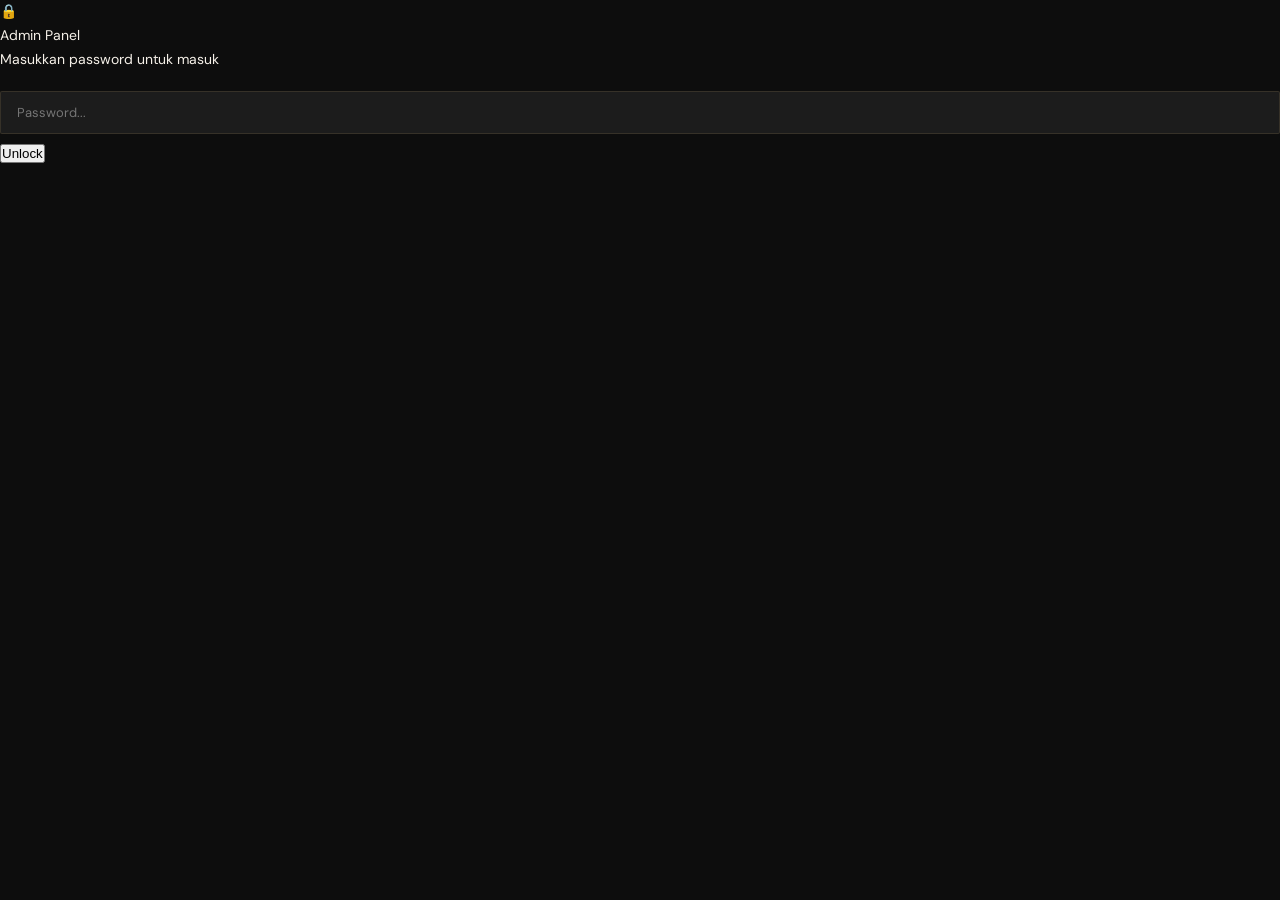
<file: admin.html>
<!DOCTYPE html>
<html lang="ms">
<head>
  <meta charset="UTF-8">
  <meta name="viewport" content="width=device-width, initial-scale=1.0">
  <title>Admin — bambam</title>
  <link rel="preconnect" href="https://fonts.googleapis.com">
  <link href="https://fonts.googleapis.com/css2?family=Plus+Jakarta+Sans:wght@300;400;500;700;800&family=Inter:wght@300;400;500&display=swap" rel="stylesheet">
  <link rel="stylesheet" href="style.css">
  <style>
    .tab-row { display: flex; gap: 8px; margin-bottom: 24px; flex-wrap: wrap; }
    .tab-btn {
      background: transparent; border: 1px solid var(--border); color: var(--muted);
      font-family: 'Plus Jakarta Sans', sans-serif; font-size: 11px; letter-spacing: 0.08em;
      text-transform: uppercase; padding: 8px 16px; border-radius: 8px; cursor: pointer;
      transition: all 0.2s;
    }
    .tab-btn.active { border-color: var(--accent); color: var(--accent); background: rgba(124,106,255,0.08); }
    .tab-panel { display: none; }
    .tab-panel.active { display: block; }
  </style>
</head>
<body>

<!-- LOCK SCREEN -->
<div class="lock-screen" id="lockScreen">
  <div class="lock-card">
    <div class="lock-icon">🔒</div>
    <div class="lock-title">Admin Panel</div>
    <div class="lock-sub">Masukkan password untuk masuk</div>
    <div style="margin-top:20px;">
      <input class="form-input" type="password" id="pwInput" placeholder="Password..." onkeydown="if(event.key==='Enter') checkPw()">
      <button class="submit-btn" style="margin-top:10px;" onclick="checkPw()">Unlock</button>
      <div id="pwError" style="color:var(--accent2);font-size:11px;margin-top:8px;display:none;">Password salah. Cuba lagi.</div>
    </div>
  </div>
</div>

<!-- ADMIN PANEL -->
<div id="adminPanel" style="display:none;">
  <nav>
    <a class="nav-logo" href="index.html">Admin Panel</a>
    <div class="nav-right">
      <a class="nav-link" href="index.html">← Balik ke website</a>
      <button class="nav-link admin-logout" type="button" onclick="logoutAdmin()">Lock</button>
      <div class="toggle-wrap" onclick="toggleTheme()">
        <div class="toggle-track"><div class="toggle-thumb" id="thumb"></div></div>
        <span class="toggle-lbl" id="tlbl">Dark</span>
      </div>
    </div>
  </nav>

  <div class="admin-wrap">
    <div class="admin-header">
      <div class="admin-title">Manage Content</div>
      <div class="admin-sub">Urus projek, sijil, dan settings website kau.</div>
    </div>
    <div class="admin-stats" id="adminStats">
      <div><span>Projects</span><strong id="statProjects">0</strong></div>
      <div><span>Certificates</span><strong id="statCerts">0</strong></div>
      <div><span>CV</span><strong id="statCV">Off</strong></div>
    </div>

    <!-- TABS -->
    <div class="tab-row">
      <button class="tab-btn active" onclick="switchTab('projects', this)">📁 Projek</button>
      <button class="tab-btn" onclick="switchTab('certs', this)">📜 Sijil</button>
      <button class="tab-btn" onclick="switchTab('settings', this)">⚙️ Settings</button>
    </div>

    <!-- ── TAB: PROJECTS ── -->
    <div class="tab-panel active" id="tab-projects">
      <div class="section-label">Tambah Projek Baru</div>
      <div class="form-card">
        <input type="hidden" id="projEditId">
        <div class="form-group">
          <label class="form-label">Nama Projek *</label>
          <input class="form-input" type="text" id="projName" placeholder="e.g. Water Availability System">
        </div>
        <div class="form-group">
          <label class="form-label">Description BM *</label>
          <textarea class="form-textarea" id="projDesc" placeholder="Terangkan projek dalam 2-3 ayat..."></textarea>
        </div>
        <div class="form-group">
          <label class="form-label">Description EN <span style="color:var(--muted)">(optional)</span></label>
          <textarea class="form-textarea" id="projDescEn" placeholder="Describe the project in 2-3 sentences..."></textarea>
          <div class="form-hint">Kalau kosong, website akan guna Description BM untuk English juga.</div>
        </div>
        <div class="form-group">
          <label class="form-label">Description Panjang BM <span style="color:var(--muted)">(optional)</span></label>
          <textarea class="form-textarea" id="projLongDesc" placeholder="Cerita lebih detail — cara buat, cabaran, apa yang dipelajari..." style="min-height:120px;"></textarea>
          <div class="form-hint">Ini yang akan muncul dalam popup detail projek</div>
        </div>
        <div class="form-group">
          <label class="form-label">Description Panjang EN <span style="color:var(--muted)">(optional)</span></label>
          <textarea class="form-textarea" id="projLongDescEn" placeholder="Write the detailed English version here..." style="min-height:120px;"></textarea>
        </div>
        <div class="form-group">
          <label class="form-label">Problem BM <span style="color:var(--muted)">(optional)</span></label>
          <textarea class="form-textarea" id="projProblem" placeholder="Masalah atau keperluan yang projek ini cuba selesaikan..."></textarea>
        </div>
        <div class="form-group">
          <label class="form-label">Problem EN <span style="color:var(--muted)">(optional)</span></label>
          <textarea class="form-textarea" id="projProblemEn" placeholder="The problem or need this project tries to solve..."></textarea>
        </div>
        <div class="form-group">
          <label class="form-label">Solution BM <span style="color:var(--muted)">(optional)</span></label>
          <textarea class="form-textarea" id="projSolution" placeholder="Cara projek ini menyelesaikan masalah tersebut..."></textarea>
        </div>
        <div class="form-group">
          <label class="form-label">Solution EN <span style="color:var(--muted)">(optional)</span></label>
          <textarea class="form-textarea" id="projSolutionEn" placeholder="How this project solves the problem..."></textarea>
        </div>
        <div class="form-group">
          <label class="form-label">Learning BM <span style="color:var(--muted)">(optional)</span></label>
          <textarea class="form-textarea" id="projLearning" placeholder="Apa yang dipelajari semasa membina projek ini..."></textarea>
        </div>
        <div class="form-group">
          <label class="form-label">Learning EN <span style="color:var(--muted)">(optional)</span></label>
          <textarea class="form-textarea" id="projLearningEn" placeholder="What you learned while building this project..."></textarea>
        </div>
        <div class="form-group">
          <label class="form-label">Category *</label>
          <select class="form-select" id="projCat">
            <option value="web">Web</option>
            <option value="ai">AI / Data</option>
            <option value="iot">IoT</option>
            <option value="other">Other</option>
          </select>
        </div>
        <div class="form-group">
          <label class="form-label">Tags</label>
          <input class="form-input" type="text" id="projTags" placeholder="e.g. Python, Flask, MySQL">
          <div class="form-hint">Asingkan dengan koma</div>
        </div>
        <div class="form-group">
          <label class="form-label">Demo Link</label>
          <input class="form-input" type="url" id="projLink" placeholder="https://demo-link.com">
        </div>
        <div class="form-group">
          <label class="form-label">GitHub Repo Link <span style="color:var(--muted)">(optional)</span></label>
          <input class="form-input" type="url" id="projGithub" placeholder="https://github.com/...">
        </div>
        <div class="form-group">
          <label class="form-label">Report / Slides Link <span style="color:var(--muted)">(optional)</span></label>
          <input class="form-input" type="url" id="projReport" placeholder="https://drive.google.com/...">
        </div>
        <div class="form-group">
          <label class="form-label">Architecture Flow <span style="color:var(--muted)">(optional)</span></label>
          <input class="form-input" type="text" id="projArchitecture" placeholder="Sensor &gt; ESP32 &gt; Supabase &gt; Dashboard">
          <div class="form-hint">Pisahkan step dengan simbol &gt; supaya website boleh lukis flow.</div>
        </div>
        <div class="form-group">
          <label class="form-label">Project Status</label>
          <select class="form-select" id="projStatus">
            <option value="Completed">Completed</option>
            <option value="In Progress">In Progress</option>
            <option value="Prototype">Prototype</option>
            <option value="Research / Experiment">Research / Experiment</option>
          </select>
        </div>
        <label class="check-row">
          <input type="checkbox" id="projFeatured">
          <span>Featured project</span>
        </label>
        <div class="form-group">
          <label class="form-label">Gambar Utama</label>
          <input class="form-input" type="url" id="projImg" placeholder="https://..." oninput="previewImage('projImg','projImgPreview')">
          <div class="form-hint">Upload kat <a href="https://imgbb.com" target="_blank" style="color:var(--accent);">imgbb.com</a> → copy Direct link</div>
          <img class="image-preview" id="projImgPreview" alt="Preview gambar projek" style="display:none;">
        </div>
        <div class="form-group">
          <label class="form-label">Gambar Tambahan <span style="color:var(--muted)">(optional)</span></label>
          <input class="form-input" type="text" id="projImages" placeholder="https://link1.jpg, https://link2.jpg">
          <div class="form-hint">Beberapa link gambar, asingkan dengan koma</div>
        </div>
        <div class="form-actions">
          <button class="submit-btn" id="projSubmitBtn" onclick="saveProject()">＋ Tambah Projek</button>
          <button class="submit-btn secondary-btn" id="projCancelBtn" onclick="resetProjectForm()" style="display:none;">Cancel Edit</button>
          <a class="submit-btn secondary-btn preview-btn" href="index.html#projects" target="_blank">Preview</a>
        </div>
      </div>

      <div class="section-label">Senarai Projek</div>
      <div class="proj-list" id="projList"><div style="color:var(--muted);font-size:12px;">Loading...</div></div>
    </div>

    <!-- ── TAB: CERTIFICATES ── -->
    <div class="tab-panel" id="tab-certs">
      <div class="section-label">Tambah Sijil Baru</div>
      <div class="form-card">
        <input type="hidden" id="certEditId">
        <div class="form-group">
          <label class="form-label">Nama Sijil <span style="color:var(--muted)">(optional)</span></label>
          <input class="form-input" type="text" id="certName" placeholder="e.g. Sijil Hackathon UKM 2024">
          <div class="form-hint">Kosongkan je kalau tak nak letak nama</div>
        </div>
        <div class="form-group">
          <label class="form-label">Kategori Sijil</label>
          <select class="form-select" id="certCategory">
            <option value="Academic">Academic</option>
            <option value="Competition">Competition</option>
            <option value="Workshop">Workshop</option>
            <option value="Scholarship">Scholarship</option>
            <option value="Other">Other</option>
          </select>
        </div>
        <div class="form-group">
          <label class="form-label">Gambar Sijil *</label>
          <input class="form-input" type="url" id="certImg" placeholder="https://..." oninput="previewImage('certImg','certImgPreview')">
          <div class="form-hint">Upload kat <a href="https://imgbb.com" target="_blank" style="color:var(--accent);">imgbb.com</a> → copy Direct link</div>
          <img class="image-preview" id="certImgPreview" alt="Preview gambar sijil" style="display:none;">
        </div>
        <div class="form-actions">
          <button class="submit-btn" id="certSubmitBtn" onclick="saveCert()">＋ Tambah Sijil</button>
          <button class="submit-btn secondary-btn" id="certCancelBtn" onclick="resetCertForm()" style="display:none;">Cancel Edit</button>
          <a class="submit-btn secondary-btn preview-btn" href="index.html#achievements" target="_blank">Preview</a>
        </div>
      </div>

      <div class="section-label">Senarai Sijil</div>
      <div class="proj-list" id="certList"><div style="color:var(--muted);font-size:12px;">Loading...</div></div>
    </div>

    <!-- ── TAB: SETTINGS ── -->
    <div class="tab-panel" id="tab-settings">
      <div class="section-label">CV / Resume</div>
      <div class="form-card">
        <div style="margin-bottom:16px;">
          <div style="font-family:'Plus Jakarta Sans',sans-serif;font-weight:700;font-size:14px;margin-bottom:6px;">Download CV Button</div>
          <div style="font-size:12px;color:var(--muted);line-height:1.6;">
            Bila kau letak link CV di sini, button "Download CV" akan <b style="color:var(--accent);">auto muncul</b> kat website. 
            Kalau kosong, button akan <b style="color:var(--accent2);">tersembunyi</b> automatik.
          </div>
        </div>
        <div class="form-group">
          <label class="form-label">Link CV (PDF)</label>
          <input class="form-input" type="url" id="cvLink" placeholder="https://drive.google.com/...">
          <div class="form-hint">
            Upload CV ke Google Drive → Set sharing "Anyone with the link" → Copy link → Paste kat sini.<br>
            Atau upload kat <a href="https://www.ilovepdf.com" target="_blank" style="color:var(--accent);">ilovepdf.com</a> dan paste direct link.
          </div>
        </div>
        <div style="display:flex;gap:8px;margin-top:4px;">
          <button class="submit-btn" style="flex:1;" onclick="saveCV()">💾 Simpan CV Link</button>
          <button class="submit-btn" style="flex:1;background:rgba(255,106,155,0.15);color:var(--accent2);border:1px solid rgba(255,106,155,0.3);" onclick="removeCV()">🗑️ Buang CV</button>
        </div>
        <div id="cvStatus" style="margin-top:12px;font-size:12px;color:var(--muted);"></div>
      </div>
    </div>

  </div>
</div>

<div class="toast" id="toast"></div>

<script>
  const SUPABASE_URL = 'https://cnzgkcsyxpqigzhbxmlh.supabase.co';
  const SUPABASE_KEY = 'sb_publishable_kC5qI2H0sQHDhhtfQ-GM9g_19SJi8WH';
  const ADMIN_PASSWORD = 'irham';
  const ADMIN_SESSION_KEY = 'bambam_admin_unlocked';
  let projectCache = [];
  let certCache = [];

  // ── PASSWORD ──
  function unlockAdmin() {
    sessionStorage.setItem(ADMIN_SESSION_KEY, '1');
    document.getElementById('lockScreen').style.display = 'none';
    document.getElementById('adminPanel').style.display = 'block';
    loadProjects(); loadCerts(); loadCVSetting();
  }

  function checkPw() {
    if (document.getElementById('pwInput').value === ADMIN_PASSWORD) {
      unlockAdmin();
    } else {
      document.getElementById('pwError').style.display = 'block';
      document.getElementById('pwInput').value = '';
    }
  }

  function logoutAdmin() {
    sessionStorage.removeItem(ADMIN_SESSION_KEY);
    document.getElementById('lockScreen').style.display = 'flex';
    document.getElementById('adminPanel').style.display = 'none';
    document.getElementById('pwInput').value = '';
  }

  if (sessionStorage.getItem(ADMIN_SESSION_KEY) === '1') unlockAdmin();

  // ── TABS ──
  function switchTab(tab, btn) {
    document.querySelectorAll('.tab-btn').forEach(b => b.classList.remove('active'));
    document.querySelectorAll('.tab-panel').forEach(p => p.classList.remove('active'));
    btn.classList.add('active');
    document.getElementById('tab-' + tab).classList.add('active');
  }

  // ── PROJECTS ──
  function parseLocalizedText(value) {
    if (!value) return { ms: '', en: '', problem: { ms: '', en: '' }, solution: { ms: '', en: '' }, learning: { ms: '', en: '' } };
    try {
      const parsed = JSON.parse(value);
      if (parsed && typeof parsed === 'object') {
        return {
          ms: parsed.ms || parsed.en || '',
          en: parsed.en || parsed.ms || '',
          problem: {
            ms: parsed.problem?.ms || parsed.problem?.en || '',
            en: parsed.problem?.en || parsed.problem?.ms || ''
          },
          solution: {
            ms: parsed.solution?.ms || parsed.solution?.en || '',
            en: parsed.solution?.en || parsed.solution?.ms || ''
          },
          learning: {
            ms: parsed.learning?.ms || parsed.learning?.en || '',
            en: parsed.learning?.en || parsed.learning?.ms || ''
          }
        };
      }
    } catch {}
    return { ms: value, en: value, problem: { ms: '', en: '' }, solution: { ms: '', en: '' }, learning: { ms: '', en: '' } };
  }

  function packLocalizedText(ms, en) {
    const cleanMs = ms.trim();
    const cleanEn = en.trim();
    if (!cleanEn || cleanEn === cleanMs) return cleanMs;
    return JSON.stringify({ ms: cleanMs, en: cleanEn });
  }

  function packProjectDetails(longMs, longEn, problemMs, problemEn, solutionMs, solutionEn, learningMs, learningEn) {
    const base = packLocalizedText(longMs, longEn);
    const problem = packLocalizedText(problemMs, problemEn);
    const solution = packLocalizedText(solutionMs, solutionEn);
    const learning = packLocalizedText(learningMs, learningEn);
    if (!problem && !solution && !learning) return base || null;
    const parsedBase = parseLocalizedText(base);
    return JSON.stringify({
      ms: parsedBase.ms,
      en: parsedBase.en,
      problem: parseLocalizedText(problem),
      solution: parseLocalizedText(solution),
      learning: parseLocalizedText(learning)
    });
  }

  function parseProjectMeta(value) {
    if (!value) return { demo: '', github: '', report: '', architecture: '', status: 'Completed', featured: false };
    try {
      const parsed = JSON.parse(value);
      if (parsed && typeof parsed === 'object') {
        return {
          demo: parsed.demo || parsed.url || '',
          github: parsed.github || '',
          report: parsed.report || '',
          architecture: parsed.architecture || '',
          status: parsed.status || 'Completed',
          featured: Boolean(parsed.featured)
        };
      }
    } catch {}
    return { demo: value, github: '', report: '', architecture: '', status: 'Completed', featured: false };
  }

  function packProjectMeta(demo, github, report, architecture, status, featured) {
    const cleanDemo = demo.trim();
    const cleanGithub = github.trim();
    const cleanReport = report.trim();
    const cleanArchitecture = architecture.trim();
    if (!cleanGithub && !cleanReport && !cleanArchitecture && status === 'Completed' && !featured) return cleanDemo || null;
    return JSON.stringify({ demo: cleanDemo, github: cleanGithub, report: cleanReport, architecture: cleanArchitecture, status, featured });
  }

  function parseCertMeta(value) {
    if (!value) return { name: '', category: 'Other' };
    try {
      const parsed = JSON.parse(value);
      if (parsed && typeof parsed === 'object') {
        return { name: parsed.name || '', category: parsed.category || 'Other' };
      }
    } catch {}
    return { name: value, category: 'Other' };
  }

  function packCertMeta(name, category) {
    const cleanName = name.trim();
    if (category === 'Other') return cleanName || null;
    return JSON.stringify({ name: cleanName, category });
  }

  function updateAdminStats() {
    document.getElementById('statProjects').textContent = projectCache.length;
    document.getElementById('statCerts').textContent = certCache.length;
  }

  async function loadProjects() {
    const res = await fetch(`${SUPABASE_URL}/rest/v1/projects?select=*&order=created_at.desc`, {
      headers: { 'apikey': SUPABASE_KEY, 'Authorization': `Bearer ${SUPABASE_KEY}` }
    });
    const data = await res.json();
    projectCache = data;
    updateAdminStats();
    const list = document.getElementById('projList');
    if (!data.length) { list.innerHTML = '<div style="color:var(--muted);font-size:12px;padding:16px 0;">Tiada projek lagi.</div>'; return; }
    list.innerHTML = data.map(p => `
      <div class="proj-item">
        <div><div class="proj-item-name">${p.name}</div><div class="proj-item-cat">${p.category}${parseProjectMeta(p.link).featured ? ' · Featured' : ''}</div></div>
        <div class="item-actions">
          <button class="edit-btn" onclick="editProject('${String(p.id).replace(/'/g,"\\'")}')">Edit</button>
          <button class="delete-btn" onclick="confirmDeleteProject('${String(p.id).replace(/'/g,"\\'")}')">Delete</button>
        </div>
      </div>`).join('');
  }

  async function saveProject() {
    const editId = document.getElementById('projEditId').value;
    const name = document.getElementById('projName').value.trim();
    const desc = document.getElementById('projDesc').value.trim();
    const descEn = document.getElementById('projDescEn').value.trim();
    const cat  = document.getElementById('projCat').value;
    const tags = document.getElementById('projTags').value.trim();
    const link = document.getElementById('projLink').value.trim();
    const github = document.getElementById('projGithub').value.trim();
    const report = document.getElementById('projReport').value.trim();
    const architecture = document.getElementById('projArchitecture').value.trim();
    const status = document.getElementById('projStatus').value;
    const featured = document.getElementById('projFeatured').checked;
    const img  = document.getElementById('projImg').value.trim();
    const longDesc = document.getElementById('projLongDesc').value.trim();
    const longDescEn = document.getElementById('projLongDescEn').value.trim();
    const problem = document.getElementById('projProblem').value.trim();
    const problemEn = document.getElementById('projProblemEn').value.trim();
    const solution = document.getElementById('projSolution').value.trim();
    const solutionEn = document.getElementById('projSolutionEn').value.trim();
    const learning = document.getElementById('projLearning').value.trim();
    const learningEn = document.getElementById('projLearningEn').value.trim();
    const images = document.getElementById('projImages').value.trim();
    if (!name || !desc) { showToast('Nama dan description wajib!', 'error'); return; }
    const btn = document.getElementById('projSubmitBtn');
    btn.disabled = true; btn.textContent = 'Saving...';
    const payload = {
      name,
      description: packLocalizedText(desc, descEn),
      category: cat,
      tags: tags||null,
      link: packProjectMeta(link, github, report, architecture, status, featured),
      image_url: img||null,
      long_description: packProjectDetails(longDesc, longDescEn, problem, problemEn, solution, solutionEn, learning, learningEn),
      images: images||null
    };
    const res = await fetch(`${SUPABASE_URL}/rest/v1/projects${editId ? `?id=eq.${editId}` : ''}`, {
      method: editId ? 'PATCH' : 'POST',
      headers: { 'apikey': SUPABASE_KEY, 'Authorization': `Bearer ${SUPABASE_KEY}`, 'Content-Type': 'application/json', 'Prefer': 'return=representation' },
      body: JSON.stringify(payload)
    });
    btn.disabled = false;
    if (res.ok) {
      showToast(editId ? '✓ Projek berjaya dikemaskini!' : '✓ Projek berjaya ditambah!', 'success');
      resetProjectForm();
      loadProjects();
    } else showToast('Gagal. Cuba lagi.', 'error');
  }

  function editProject(id) {
    const p = projectCache.find(item => String(item.id) === String(id));
    if (!p) return;
    document.getElementById('projEditId').value = p.id;
    const desc = parseLocalizedText(p.description);
    const longDesc = parseLocalizedText(p.long_description);
    const meta = parseProjectMeta(p.link);
    document.getElementById('projName').value = p.name || '';
    document.getElementById('projDesc').value = desc.ms;
    document.getElementById('projDescEn').value = desc.en;
    document.getElementById('projLongDesc').value = longDesc.ms;
    document.getElementById('projLongDescEn').value = longDesc.en;
    document.getElementById('projProblem').value = longDesc.problem.ms;
    document.getElementById('projProblemEn').value = longDesc.problem.en;
    document.getElementById('projSolution').value = longDesc.solution.ms;
    document.getElementById('projSolutionEn').value = longDesc.solution.en;
    document.getElementById('projLearning').value = longDesc.learning.ms;
    document.getElementById('projLearningEn').value = longDesc.learning.en;
    document.getElementById('projCat').value = p.category || 'other';
    document.getElementById('projTags').value = p.tags || '';
    document.getElementById('projLink').value = meta.demo;
    document.getElementById('projGithub').value = meta.github;
    document.getElementById('projReport').value = meta.report;
    document.getElementById('projArchitecture').value = meta.architecture;
    document.getElementById('projStatus').value = meta.status;
    document.getElementById('projFeatured').checked = meta.featured;
    document.getElementById('projImg').value = p.image_url || '';
    document.getElementById('projImages').value = p.images || '';
    previewImage('projImg','projImgPreview');
    document.getElementById('projSubmitBtn').textContent = 'Save Changes';
    document.getElementById('projCancelBtn').style.display = 'block';
    document.getElementById('tab-projects').scrollIntoView({ behavior: 'smooth', block: 'start' });
  }

  function resetProjectForm() {
    ['projEditId','projName','projDesc','projDescEn','projLongDesc','projLongDescEn','projProblem','projProblemEn','projSolution','projSolutionEn','projLearning','projLearningEn','projTags','projLink','projGithub','projReport','projArchitecture','projImg','projImages'].forEach(id => document.getElementById(id).value = '');
    document.getElementById('projCat').value = 'web';
    document.getElementById('projStatus').value = 'Completed';
    document.getElementById('projFeatured').checked = false;
    document.getElementById('projSubmitBtn').textContent = '＋ Tambah Projek';
    document.getElementById('projCancelBtn').style.display = 'none';
    document.getElementById('projImgPreview').style.display = 'none';
  }

  function confirmDeleteProject(id) {
    const p = projectCache.find(item => String(item.id) === String(id));
    const name = p?.name || 'projek ini';
    if (!confirm(`Delete "${name}"? Tindakan ini tak boleh undo.`)) return;
    deleteProject(id);
  }

  async function deleteProject(id) {
    const res = await fetch(`${SUPABASE_URL}/rest/v1/projects?id=eq.${id}`, {
      method: 'DELETE', headers: { 'apikey': SUPABASE_KEY, 'Authorization': `Bearer ${SUPABASE_KEY}` }
    });
    if (res.ok) { showToast('Projek dipadam.', 'success'); loadProjects(); }
    else showToast('Gagal padam.', 'error');
  }

  // ── CERTIFICATES ──
  async function loadCerts() {
    const res = await fetch(`${SUPABASE_URL}/rest/v1/certificates?select=*&order=created_at.desc`, {
      headers: { 'apikey': SUPABASE_KEY, 'Authorization': `Bearer ${SUPABASE_KEY}` }
    });
    const data = await res.json();
    certCache = data;
    updateAdminStats();
    const list = document.getElementById('certList');
    if (!data.length) { list.innerHTML = '<div style="color:var(--muted);font-size:12px;padding:16px 0;">Tiada sijil lagi.</div>'; return; }
    list.innerHTML = data.map(c => {
      const meta = parseCertMeta(c.name);
      return `
      <div class="proj-item">
        <div style="display:flex;align-items:center;gap:10px;">
          ${c.image_url ? `<img src="${c.image_url}" style="width:40px;height:40px;object-fit:cover;border-radius:4px;">` : '📜'}
          <div><div class="proj-item-name">${meta.name || 'Tanpa nama'}</div><div class="proj-item-cat">${meta.category}</div></div>
        </div>
        <div class="item-actions">
          <button class="edit-btn" onclick="editCert('${String(c.id).replace(/'/g,"\\'")}')">Edit</button>
          <button class="delete-btn" onclick="confirmDeleteCert('${String(c.id).replace(/'/g,"\\'")}')">Delete</button>
        </div>
      </div>`;
    }).join('');
  }

  async function saveCert() {
    const editId = document.getElementById('certEditId').value;
    const name = document.getElementById('certName').value.trim();
    const category = document.getElementById('certCategory').value;
    const img  = document.getElementById('certImg').value.trim();
    if (!img) { showToast('Gambar sijil wajib!', 'error'); return; }
    const btn = document.getElementById('certSubmitBtn');
    btn.disabled = true; btn.textContent = 'Saving...';
    const res = await fetch(`${SUPABASE_URL}/rest/v1/certificates${editId ? `?id=eq.${editId}` : ''}`, {
      method: editId ? 'PATCH' : 'POST',
      headers: { 'apikey': SUPABASE_KEY, 'Authorization': `Bearer ${SUPABASE_KEY}`, 'Content-Type': 'application/json', 'Prefer': 'return=representation' },
      body: JSON.stringify({ name: packCertMeta(name, category), image_url: img })
    });
    btn.disabled = false;
    if (res.ok) { showToast(editId ? '✓ Sijil berjaya dikemaskini!' : '✓ Sijil berjaya ditambah!', 'success'); resetCertForm(); loadCerts(); }
    else showToast('Gagal. Cuba lagi.', 'error');
  }

  function editCert(id) {
    const c = certCache.find(item => String(item.id) === String(id));
    if (!c) return;
    const meta = parseCertMeta(c.name);
    document.getElementById('certEditId').value = c.id;
    document.getElementById('certName').value = meta.name;
    document.getElementById('certCategory').value = meta.category;
    document.getElementById('certImg').value = c.image_url || '';
    previewImage('certImg','certImgPreview');
    document.getElementById('certSubmitBtn').textContent = 'Save Changes';
    document.getElementById('certCancelBtn').style.display = 'block';
    document.getElementById('tab-certs').scrollIntoView({ behavior: 'smooth', block: 'start' });
  }

  function resetCertForm() {
    ['certEditId','certName','certImg'].forEach(id => document.getElementById(id).value = '');
    document.getElementById('certCategory').value = 'Academic';
    document.getElementById('certSubmitBtn').textContent = '＋ Tambah Sijil';
    document.getElementById('certCancelBtn').style.display = 'none';
    document.getElementById('certImgPreview').style.display = 'none';
  }

  function confirmDeleteCert(id) {
    const c = certCache.find(item => String(item.id) === String(id));
    const name = parseCertMeta(c?.name).name || 'sijil ini';
    if (!confirm(`Delete "${name}"? Tindakan ini tak boleh undo.`)) return;
    deleteCert(id);
  }

  async function deleteCert(id) {
    const res = await fetch(`${SUPABASE_URL}/rest/v1/certificates?id=eq.${id}`, {
      method: 'DELETE', headers: { 'apikey': SUPABASE_KEY, 'Authorization': `Bearer ${SUPABASE_KEY}` }
    });
    if (res.ok) { showToast('Sijil dipadam.', 'success'); loadCerts(); }
    else showToast('Gagal padam.', 'error');
  }

  // ── CV SETTINGS ──
  async function loadCVSetting() {
    try {
      const res = await fetch(`${SUPABASE_URL}/rest/v1/settings?key=eq.cv_link&select=*`, {
        headers: { 'apikey': SUPABASE_KEY, 'Authorization': `Bearer ${SUPABASE_KEY}` }
      });
      const data = await res.json();
      const status = document.getElementById('cvStatus');
      if (data.length && data[0].value) {
        document.getElementById('cvLink').value = data[0].value;
        document.getElementById('statCV').textContent = 'On';
        status.innerHTML = '✅ CV link dah ada — button Download CV <b style="color:#55ff96;">aktif</b> kat website.';
      } else {
        status.innerHTML = '⚠️ Tiada CV link — button Download CV <b style="color:var(--accent2);">tersembunyi</b> kat website.';
      }
    } catch(e) { console.error(e); }
  }

  async function saveCV() {
    const link = document.getElementById('cvLink').value.trim();
    if (!link) { showToast('Masukkan link CV dulu!', 'error'); return; }

    // check if exists
    const check = await fetch(`${SUPABASE_URL}/rest/v1/settings?key=eq.cv_link&select=*`, {
      headers: { 'apikey': SUPABASE_KEY, 'Authorization': `Bearer ${SUPABASE_KEY}` }
    });
    const existing = await check.json();

    let res;
    if (existing.length) {
      // update
      res = await fetch(`${SUPABASE_URL}/rest/v1/settings?key=eq.cv_link`, {
        method: 'PATCH',
        headers: { 'apikey': SUPABASE_KEY, 'Authorization': `Bearer ${SUPABASE_KEY}`, 'Content-Type': 'application/json' },
        body: JSON.stringify({ value: link })
      });
    } else {
      // insert
      res = await fetch(`${SUPABASE_URL}/rest/v1/settings`, {
        method: 'POST',
        headers: { 'apikey': SUPABASE_KEY, 'Authorization': `Bearer ${SUPABASE_KEY}`, 'Content-Type': 'application/json', 'Prefer': 'return=representation' },
        body: JSON.stringify({ key: 'cv_link', value: link })
      });
    }

    if (res.ok) { showToast('✓ CV link berjaya disimpan! Button akan muncul kat website.', 'success'); loadCVSetting(); }
    else showToast('Gagal simpan. Cuba lagi.', 'error');
  }

  async function removeCV() {
    if (!confirm('Buang CV link? Button Download CV akan tersembunyi.')) return;
    const res = await fetch(`${SUPABASE_URL}/rest/v1/settings?key=eq.cv_link`, {
      method: 'DELETE', headers: { 'apikey': SUPABASE_KEY, 'Authorization': `Bearer ${SUPABASE_KEY}` }
    });
    if (res.ok) { showToast('CV link dibuang.', 'success'); document.getElementById('cvLink').value = ''; loadCVSetting(); }
    else showToast('Gagal buang.', 'error');
  }

  function previewImage(inputId, previewId) {
    const url = document.getElementById(inputId).value.trim();
    const img = document.getElementById(previewId);
    if (!url) {
      img.style.display = 'none';
      img.removeAttribute('src');
      return;
    }
    img.src = url;
    img.style.display = 'block';
  }

  // ── TOAST ──
  function showToast(msg, type) {
    const t = document.getElementById('toast');
    t.textContent = msg; t.className = `toast show ${type}`;
    setTimeout(() => t.classList.remove('show'), 3500);
  }

  // ── THEME ──
  function toggleTheme() {
    const isLight = document.body.classList.toggle('light');
    document.getElementById('thumb')?.classList.toggle('on', isLight);
    document.getElementById('tlbl').textContent = isLight ? 'Light' : 'Dark';
    localStorage.setItem('theme', isLight ? 'light' : 'dark');
  }
  if (localStorage.getItem('theme') === 'light') {
    document.body.classList.add('light');
    document.getElementById('thumb')?.classList.add('on');
    const lbl = document.getElementById('tlbl'); if(lbl) lbl.textContent = 'Light';
  }
</script>
</body>
</html>
</file>
<file: style.css>
@import url('https://fonts.googleapis.com/css2?family=Cormorant+Garamond:ital,wght@0,300;0,400;0,600;1,300;1,400&family=DM+Sans:wght@300;400;500;700&family=Space+Mono&display=swap');

*, *::before, *::after { box-sizing: border-box; margin: 0; padding: 0; }

/* ── TOKENS ── */
:root {
  --bg: #0d0d0d;
  --bg2: #141414;
  --bg3: #1c1c1c;
  --accent: #c9a96e;
  --accent2: #e8c9a0;
  --accent3: #8b6a3e;
  --text: #f5f0e8;
  --muted: #7a7060;
  --border: rgba(201,169,110,0.15);
  --card: rgba(201,169,110,0.04);
  --max: 1100px;
  --radius: 2px;
}
body.light {
  --bg: #faf8f4;
  --bg2: #f2ede4;
  --bg3: #e8e0d0;
  --accent: #8b6a3e;
  --accent2: #c9a96e;
  --accent3: #6b4e2e;
  --text: #1a1510;
  --muted: #8a7a60;
  --border: rgba(139,106,62,0.2);
  --card: rgba(139,106,62,0.04);
}

html { scroll-behavior: smooth; }

body {
  background: var(--bg);
  color: var(--text);
  font-family: 'DM Sans', sans-serif;
  font-size: 14px;
  line-height: 1.7;
  overflow-x: hidden;
  transition: background 0.4s, color 0.4s;
}

/* ── CUSTOM CURSOR ── */
.cursor {
  width: 8px; height: 8px;
  background: var(--accent);
  border-radius: 50%;
  position: fixed; top: 0; left: 0;
  pointer-events: none; z-index: 9999;
  transform: translate(-50%, -50%);
  transition: transform 0.05s;
}
.cursor.press { transform: translate(-50%,-50%) scale(0.5); }
.cursor-follower {
  width: 28px; height: 28px;
  border: 1px solid var(--accent);
  border-radius: 50%;
  position: fixed; top: 0; left: 0;
  pointer-events: none; z-index: 9998;
  opacity: 0.5;
  transition: opacity 0.3s;
}
@media (hover: none) { .cursor, .cursor-follower { display: none; } }

/* ── SIDE SOCIALS ── */
.side-socials {
  position: fixed; right: 24px; bottom: 0;
  display: flex; flex-direction: column; align-items: center; gap: 16px;
  z-index: 100;
}
.side-link {
  color: var(--muted); text-decoration: none; font-size: 16px;
  transition: color 0.2s, transform 0.2s;
  writing-mode: horizontal-tb;
}
.side-link:hover { color: var(--accent); transform: translateY(-2px); }
.side-line {
  width: 1px; height: 80px;
  background: linear-gradient(to bottom, var(--accent), transparent);
  margin-top: 4px;
}

/* ── NAV ── */
nav {
  position: fixed; top: 0; left: 0; right: 0;
  z-index: 500;
  display: flex; justify-content: space-between; align-items: center;
  padding: 18px 48px;
  background: rgba(13,13,13,0.9);
  backdrop-filter: blur(20px);
  border-bottom: 1px solid var(--border);
  transition: background 0.3s;
}
body.light nav { background: rgba(250,248,244,0.9); }
.nav-logo {
  font-family: 'Cormorant Garamond', serif;
  font-size: 22px; font-weight: 400; letter-spacing: 0.05em;
  text-decoration: none; color: var(--text);
  transition: color 0.2s;
}
.nav-logo span { color: var(--accent); }
.nav-links { display: flex; align-items: center; gap: 0; }
.nav-link {
  color: var(--muted); text-decoration: none; font-size: 12px;
  letter-spacing: 0.12em; text-transform: uppercase;
  padding: 8px 16px; position: relative;
  transition: color 0.2s;
}
.nav-link::after {
  content: ''; position: absolute; bottom: 4px; left: 16px; right: 16px;
  height: 1px; background: var(--accent);
  transform: scaleX(0); transition: transform 0.3s;
}
.nav-link:hover, .nav-link.active { color: var(--accent); }
.nav-link:hover::after, .nav-link.active::after { transform: scaleX(1); }

.nav-right { display: flex; align-items: center; gap: 12px; }
.lang-wrap {
  display: flex; align-items: center; gap: 6px; cursor: pointer;
  padding: 4px 12px; border: 1px solid var(--border); border-radius: 20px;
  font-size: 10px; letter-spacing: 0.1em;
  transition: border-color 0.2s;
}
.lang-opt { color: var(--muted); }
.lang-wrap:hover { border-color: var(--accent); }
.toggle-track {
  width: 26px; height: 14px; background: var(--bg3);
  border: 1px solid var(--border); border-radius: 7px; position: relative;
}
.toggle-thumb {
  width: 8px; height: 8px; background: var(--accent); border-radius: 50%;
  position: absolute; top: 2px; left: 2px; transition: left 0.2s;
}
.toggle-thumb.on { left: 14px; }
.theme-btn {
  background: none; border: 1px solid var(--border); border-radius: 50%;
  width: 32px; height: 32px; cursor: pointer; color: var(--muted);
  font-size: 14px; transition: border-color 0.2s, color 0.2s;
  display: flex; align-items: center; justify-content: center;
}
.theme-btn:hover { border-color: var(--accent); color: var(--accent); }

.nav-menu-btn {
  display: none; width: 36px; height: 32px; border: 1px solid var(--border);
  border-radius: var(--radius); background: transparent; cursor: pointer;
  align-items: center; justify-content: center; flex-direction: column; gap: 4px;
}
.nav-menu-btn span {
  width: 16px; height: 1px; background: var(--text);
  transition: transform 0.2s, opacity 0.2s;
}
.nav-menu-btn.open span:nth-child(1) { transform: translateY(5px) rotate(45deg); }
.nav-menu-btn.open span:nth-child(2) { opacity: 0; }
.nav-menu-btn.open span:nth-child(3) { transform: translateY(-5px) rotate(-45deg); }

/* ── SCROLL REVEAL ── */
.reveal { opacity: 0; transform: translateY(30px); transition: opacity 0.8s ease, transform 0.8s ease; }
.reveal.visible { opacity: 1; transform: translateY(0); }
.reveal-delay-1 { transition-delay: 0.12s; }
.reveal-delay-2 { transition-delay: 0.24s; }
.reveal-delay-3 { transition-delay: 0.36s; }
.reveal-delay-4 { transition-delay: 0.48s; }

/* ── SECTION COMMON ── */
section { padding: 100px 48px; max-width: var(--max); margin: 0 auto; }
section:first-of-type { padding-top: 0; max-width: none; }

.section-eyebrow {
  font-family: 'Space Mono', monospace;
  font-size: 10px; letter-spacing: 0.2em; text-transform: uppercase;
  color: var(--accent); margin-bottom: 14px;
}
.section-heading {
  font-family: 'Cormorant Garamond', serif;
  font-size: clamp(36px, 5vw, 60px); font-weight: 300; line-height: 1.1;
  margin-bottom: 20px;
}
.section-heading em { font-style: italic; color: var(--accent); font-weight: 300; }
.section-sub { font-size: 14px; color: var(--muted); max-width: 480px; margin-bottom: 48px; }

/* ── HERO ── */
#hero {
  min-height: 100vh;
  display: flex; align-items: center;
  position: relative; overflow: hidden;
  padding: 0;
  background: var(--bg);
}
.hero-bg-text {
  position: absolute; top: 50%; left: 50%;
  transform: translate(-50%, -50%);
  font-family: 'Cormorant Garamond', serif;
  font-size: clamp(80px, 18vw, 280px);
  font-weight: 300; letter-spacing: 0.1em; text-transform: uppercase;
  color: transparent;
  -webkit-text-stroke: 1px rgba(201,169,110,0.06);
  white-space: nowrap; pointer-events: none; user-select: none;
  z-index: 0;
}
.hero-layout {
  display: flex; align-items: center; gap: 80px;
  width: 100%; max-width: var(--max);
  margin: 0 auto; padding: 120px 48px 80px;
  position: relative; z-index: 1;
}

/* Hero Left */
.hero-left { flex-shrink: 0; text-align: center; }
.avatar-wrap {
  position: relative; width: 220px; height: 220px;
  margin: 0 auto 20px;
}
.avatar-ring {
  position: absolute; inset: -8px;
  border: 1px solid var(--border);
  border-radius: 50%;
  animation: rotate 20s linear infinite;
}
.avatar-ring::before {
  content: '';
  position: absolute; top: -3px; left: 50%; transform: translateX(-50%);
  width: 6px; height: 6px; background: var(--accent); border-radius: 50%;
}
@keyframes rotate { from { transform: rotate(0deg); } to { transform: rotate(360deg); } }
.hero-avatar-img {
  width: 220px; height: 220px;
  border-radius: 50%; object-fit: cover;
  border: 2px solid var(--border);
  display: block;
}
.avatar-initial {
  display: none;
  font-family: 'Cormorant Garamond', serif;
  font-size: 72px; font-weight: 300; color: var(--accent);
}
.avatar-fallback .hero-avatar-img { display: none; }
.avatar-fallback .avatar-initial {
  display: flex; align-items: center; justify-content: center;
  width: 220px; height: 220px; border-radius: 50%;
  background: var(--bg2); border: 2px solid var(--border);
}
.hero-status-pill {
  display: inline-flex; align-items: center; gap: 7px;
  background: rgba(201,169,110,0.08); border: 1px solid rgba(201,169,110,0.2);
  color: var(--accent); font-size: 11px; letter-spacing: 0.08em;
  padding: 5px 14px; border-radius: 20px;
}
.status-dot { width: 6px; height: 6px; border-radius: 50%; background: #6dbf7a; animation: blink 1.5s infinite; }
@keyframes blink { 0%,100%{opacity:1;} 50%{opacity:0.3;} }

/* Hero Right */
.hero-right { flex: 1; }
.hero-label {
  font-family: 'Space Mono', monospace;
  font-size: 11px; letter-spacing: 0.15em; text-transform: uppercase;
  color: var(--muted); margin-bottom: 12px;
}
.hero-name {
  font-family: 'Cormorant Garamond', serif;
  font-size: clamp(42px, 7vw, 84px); font-weight: 300;
  line-height: 1.0; letter-spacing: 0.01em;
  margin-bottom: 16px;
}
.hero-name em {
  display: block; font-style: italic; font-size: 0.55em;
  color: var(--muted); font-weight: 300; letter-spacing: 0.05em;
  margin-top: 4px;
}
.hero-role {
  display: flex; align-items: center; gap: 14px;
  font-size: 13px; letter-spacing: 0.08em; color: var(--accent2);
  text-transform: uppercase; margin-bottom: 24px;
}
.role-line { width: 40px; height: 1px; background: var(--accent); flex-shrink: 0; }
.hero-bio { font-size: 15px; color: var(--muted); max-width: 480px; margin-bottom: 32px; line-height: 1.8; }
.hero-cta { display: flex; gap: 12px; flex-wrap: wrap; margin-bottom: 40px; }

.hero-stats {
  display: flex; align-items: center; gap: 28px;
  padding-top: 32px; border-top: 1px solid var(--border);
}
.hstat { text-align: left; }
.hstat span {
  display: block;
  font-family: 'Cormorant Garamond', serif;
  font-size: 32px; font-weight: 300; color: var(--accent);
  line-height: 1;
}
.hstat small { font-size: 10px; letter-spacing: 0.1em; text-transform: uppercase; color: var(--muted); }
.hstat-div { width: 1px; height: 40px; background: var(--border); }

.scroll-hint {
  position: absolute; bottom: 32px; left: 48px;
  display: flex; align-items: center; gap: 12px;
  font-family: 'Space Mono', monospace; font-size: 9px;
  letter-spacing: 0.15em; text-transform: uppercase; color: var(--muted);
}
.scroll-line { width: 40px; height: 1px; background: var(--muted); }

/* ── BUTTONS ── */
.btn-primary {
  background: var(--accent); color: var(--bg);
  border: none; padding: 12px 28px; border-radius: var(--radius);
  font-family: 'Space Mono', monospace; font-size: 11px;
  letter-spacing: 0.1em; text-transform: uppercase;
  text-decoration: none; cursor: pointer;
  transition: background 0.2s, transform 0.2s;
  display: inline-block;
}
.btn-primary:hover { background: var(--accent2); transform: translateY(-1px); }
.btn-outline {
  background: transparent; color: var(--text);
  border: 1px solid var(--border); padding: 12px 28px; border-radius: var(--radius);
  font-family: 'Space Mono', monospace; font-size: 11px;
  letter-spacing: 0.1em; text-transform: uppercase;
  text-decoration: none; cursor: pointer;
  transition: border-color 0.2s, color 0.2s, transform 0.2s;
  display: inline-block;
}
.btn-outline:hover { border-color: var(--accent); color: var(--accent); transform: translateY(-1px); }

/* ── ABOUT ── */
#about { max-width: var(--max); }
.about-wrapper { display: grid; grid-template-columns: 1fr 1fr; gap: 80px; align-items: start; }
.about-para { color: var(--muted); margin-bottom: 20px; line-height: 1.85; font-size: 15px; }
.about-chips { display: flex; flex-wrap: wrap; gap: 8px; margin-top: 8px; }
.chip {
  font-family: 'Space Mono', monospace;
  font-size: 10px; letter-spacing: 0.1em; text-transform: uppercase;
  padding: 5px 14px; border: 1px solid var(--border); border-radius: 20px;
  color: var(--muted); transition: border-color 0.2s, color 0.2s;
}
.chip:hover { border-color: var(--accent); color: var(--accent); }

.about-cards-col { display: flex; flex-direction: column; gap: 12px; }
.info-tile {
  display: flex; align-items: center; gap: 16px;
  padding: 18px 20px; background: var(--bg2); border: 1px solid var(--border);
  border-radius: var(--radius); cursor: pointer;
  transition: border-color 0.2s, background 0.2s;
  position: relative;
}
.info-tile:hover { border-color: var(--accent); background: var(--bg3); }
.tile-icon { font-size: 18px; flex-shrink: 0; width: 32px; text-align: center; }
.tile-label { font-size: 10px; letter-spacing: 0.1em; text-transform: uppercase; color: var(--muted); margin-bottom: 2px; font-family: 'Space Mono', monospace; }
.tile-val { font-size: 14px; color: var(--text); font-weight: 500; }
.tile-arrow { margin-left: auto; color: var(--muted); font-size: 16px; transition: transform 0.2s, color 0.2s; }
.info-tile:hover .tile-arrow { transform: translateX(4px); color: var(--accent); }

/* ── SKILLS ── */
.skills-masonry {
  display: grid; grid-template-columns: repeat(auto-fit, minmax(280px, 1fr));
  gap: 20px;
}
.skill-cluster {
  background: var(--bg2); border: 1px solid var(--border);
  border-radius: var(--radius); padding: 28px;
}
.cluster-header { display: flex; align-items: center; gap: 14px; margin-bottom: 20px; }
.cluster-icon {
  width: 36px; height: 36px;
  display: flex; align-items: center; justify-content: center;
  background: var(--bg3); border-radius: var(--radius);
  font-size: 16px;
}
.cluster-icon img { width: 22px; height: 22px; object-fit: contain; }
.cluster-title {
  font-family: 'Space Mono', monospace;
  font-size: 11px; letter-spacing: 0.12em; text-transform: uppercase;
  color: var(--accent);
}
.cluster-skills { display: flex; flex-wrap: wrap; gap: 8px; }
.skill-pill {
  display: flex; align-items: center; gap: 7px;
  background: var(--bg3); border: 1px solid var(--border);
  border-radius: 20px; padding: 6px 14px; cursor: pointer;
  transition: border-color 0.2s, background 0.2s;
  font-size: 12px; color: var(--text);
}
.skill-pill img { width: 14px; height: 14px; object-fit: contain; }
.skill-pill:hover { border-color: var(--accent); background: rgba(201,169,110,0.08); }

/* ── PROJECTS ── */
.filter-row { display: flex; flex-wrap: wrap; gap: 8px; margin-bottom: 20px; }
.filter-btn {
  font-family: 'Space Mono', monospace;
  font-size: 10px; letter-spacing: 0.1em; text-transform: uppercase;
  padding: 6px 16px; border: 1px solid var(--border); border-radius: 20px;
  background: transparent; color: var(--muted); cursor: pointer;
  transition: border-color 0.2s, color 0.2s, background 0.2s;
}
.filter-btn.active, .filter-btn:hover { border-color: var(--accent); color: var(--accent); background: rgba(201,169,110,0.06); }

.project-search {
  width: 100%; padding: 12px 20px;
  background: var(--bg2); border: 1px solid var(--border);
  border-radius: var(--radius); color: var(--text);
  font-family: 'DM Sans', sans-serif; font-size: 13px;
  outline: none; margin-bottom: 32px;
  transition: border-color 0.2s;
}
.project-search:focus { border-color: var(--accent); }

/* LIST layout — different from original bento grid */
.project-list { display: flex; flex-direction: column; gap: 2px; }
.pli-card {
  display: grid; grid-template-columns: 280px 1fr;
  background: var(--bg2); border: 1px solid var(--border);
  border-radius: var(--radius);
  overflow: hidden;
  transition: border-color 0.25s, transform 0.25s;
}
.pli-card:hover { border-color: var(--accent); transform: translateX(4px); }
.pli-card.hero { grid-template-columns: 380px 1fr; }
.pli-media { aspect-ratio: 16/10; overflow: hidden; position: relative; }
.pli-img { width: 100%; height: 100%; object-fit: cover; transition: transform 0.5s; }
.pli-card:hover .pli-img { transform: scale(1.05); }
.pli-placeholder {
  width: 100%; height: 100%; display: flex; align-items: center; justify-content: center;
  background: var(--bg3); font-family: 'Cormorant Garamond', serif;
  font-size: 36px; font-weight: 300; color: var(--muted);
}
.pli-info { padding: 28px 32px; display: flex; flex-direction: column; justify-content: space-between; }
.pli-top { display: flex; align-items: center; gap: 10px; margin-bottom: 12px; }
.ptag-status {
  font-family: 'Space Mono', monospace; font-size: 9px;
  letter-spacing: 0.12em; text-transform: uppercase;
  color: var(--accent); padding: 3px 10px;
  border: 1px solid rgba(201,169,110,0.3); border-radius: 10px;
}
.ptag-cat {
  font-family: 'Space Mono', monospace; font-size: 9px;
  letter-spacing: 0.1em; text-transform: uppercase; color: var(--muted);
}
.pli-title { font-family: 'Cormorant Garamond', serif; font-size: 26px; font-weight: 400; margin-bottom: 10px; }
.pli-desc { font-size: 13px; color: var(--muted); margin-bottom: 14px; line-height: 1.7; }
.pli-tags { display: flex; flex-wrap: wrap; gap: 6px; margin-bottom: 16px; }
.ptag {
  font-family: 'Space Mono', monospace; font-size: 9px; letter-spacing: 0.08em;
  padding: 3px 10px; background: var(--bg3); border-radius: 10px; color: var(--muted);
}
.pli-action { font-family: 'Space Mono', monospace; font-size: 10px; letter-spacing: 0.1em; color: var(--accent); margin-top: auto; }
.empty-state { text-align: center; padding: 60px; color: var(--muted); font-size: 13px; }
.loading-state { text-align: center; padding: 60px; color: var(--muted); font-size: 13px; }

/* ── JOURNEY ── */
#journey { max-width: var(--max); }
.journey-track { display: flex; flex-direction: column; gap: 0; position: relative; margin-top: 8px; }
.journey-track::before {
  content: ''; position: absolute; left: 96px; top: 0; bottom: 0;
  width: 1px; background: var(--border);
}
.journey-step { display: grid; grid-template-columns: 80px 24px 1fr; gap: 20px; align-items: start; padding: 28px 0; }
.jstep-year {
  font-family: 'Space Mono', monospace; font-size: 10px;
  letter-spacing: 0.08em; color: var(--muted); text-align: right; padding-top: 4px;
}
.jstep-dot {
  width: 10px; height: 10px; border-radius: 50%;
  border: 1px solid var(--accent); background: var(--bg);
  margin-top: 5px; position: relative; z-index: 1; flex-shrink: 0;
  transition: background 0.2s;
}
.jstep-dot.active { background: var(--accent); }
.jstep-content strong { display: block; font-size: 16px; font-weight: 500; margin-bottom: 6px; }
.jstep-content p { font-size: 13px; color: var(--muted); line-height: 1.7; }

/* ── ACHIEVEMENTS ── */
.results-strip {
  display: flex; align-items: stretch; gap: 0;
  background: var(--bg2); border: 1px solid var(--border);
  border-radius: var(--radius); overflow: hidden; margin-bottom: 40px;
}
.res-item {
  flex: 1; padding: 32px 24px; cursor: pointer; text-align: center;
  transition: background 0.2s;
  border-right: 1px solid var(--border);
}
.res-item:last-child { border-right: none; }
.res-item:hover { background: var(--bg3); }
.res-divider { display: none; }
.res-exam {
  font-family: 'Space Mono', monospace; font-size: 10px;
  letter-spacing: 0.12em; text-transform: uppercase; color: var(--muted);
  margin-bottom: 10px;
}
.res-score {
  font-family: 'Cormorant Garamond', serif; font-size: 36px; font-weight: 300;
  color: var(--accent); line-height: 1; margin-bottom: 8px;
}
.res-year { font-size: 11px; color: var(--muted); }

.achieve-wrap {
  display: grid; grid-template-columns: 1fr 1fr; gap: 12px;
}
.achieve-tile {
  display: flex; align-items: flex-start; gap: 16px;
  background: var(--bg2); border: 1px solid var(--border);
  border-radius: var(--radius); padding: 24px 24px;
  cursor: pointer; position: relative;
  transition: border-color 0.2s, background 0.2s;
}
.achieve-tile:hover { border-color: var(--accent); background: var(--bg3); }
.achieve-tile.wide { grid-column: 1 / -1; }
.at-emoji { font-size: 22px; flex-shrink: 0; }
.at-title { font-size: 15px; font-weight: 500; margin-bottom: 6px; }
.at-desc { font-size: 12px; color: var(--muted); line-height: 1.6; }
.at-year {
  position: absolute; top: 20px; right: 20px;
  font-family: 'Space Mono', monospace; font-size: 10px;
  letter-spacing: 0.08em; color: var(--muted);
}

/* Certificates */
.cert-gallery {
  display: grid;
  grid-template-columns: repeat(auto-fill, minmax(180px, 1fr));
  gap: 16px; margin-top: 24px;
}
.cert-gallery-item { cursor: pointer; }
.cert-gallery-img {
  width: 100%; aspect-ratio: 4/3; object-fit: cover;
  border: 1px solid var(--border); border-radius: var(--radius);
  transition: border-color 0.2s, transform 0.2s;
}
.cert-gallery-item:hover .cert-gallery-img { border-color: var(--accent); transform: translateY(-2px); }
.cert-gallery-name { font-size: 12px; font-weight: 500; margin-top: 8px; }
.cert-gallery-cat {
  font-family: 'Space Mono', monospace; font-size: 9px;
  letter-spacing: 0.1em; text-transform: uppercase; color: var(--muted);
}

/* ── RESUME ── */
#resume { max-width: var(--max); }
.resume-card {
  display: grid; grid-template-columns: 1fr 1fr; gap: 0;
  background: var(--bg2); border: 1px solid var(--border);
  border-radius: var(--radius); overflow: hidden;
}
.resume-left { padding: 56px 48px; border-right: 1px solid var(--border); }
.resume-right { padding: 56px 48px; }
.resume-btns { display: flex; gap: 12px; flex-wrap: wrap; margin-top: 8px; }

.resume-field {
  display: grid; grid-template-columns: 100px 1fr;
  gap: 16px; align-items: baseline;
  padding: 14px 0; border-bottom: 1px solid var(--border);
}
.resume-field:first-child { border-top: 1px solid var(--border); }
.rf-label {
  font-family: 'Space Mono', monospace; font-size: 10px;
  letter-spacing: 0.1em; text-transform: uppercase; color: var(--muted);
}
.rf-val { font-size: 14px; color: var(--text); font-weight: 400; }
.rf-status { color: #6dbf7a; }
.rf-link {
  color: var(--accent); text-decoration: none; font-size: 13px;
  transition: color 0.2s;
}
.rf-link:hover { color: var(--accent2); }

/* ── CONTACT ── */
#contact { max-width: var(--max); }
.contact-header { margin-bottom: 48px; }
.contact-layout { display: grid; grid-template-columns: 1fr 1fr; gap: 60px; }
.contact-links { display: flex; flex-direction: column; gap: 8px; }
.clink {
  display: flex; align-items: center; gap: 16px;
  padding: 18px 20px; background: var(--bg2); border: 1px solid var(--border);
  border-radius: var(--radius); text-decoration: none;
  transition: border-color 0.2s, background 0.2s;
}
.clink:hover { border-color: var(--accent); background: var(--bg3); }
.clink-icon {
  width: 36px; height: 36px; display: flex; align-items: center; justify-content: center;
  border-radius: var(--radius); background: var(--bg3); flex-shrink: 0;
}
.clink-icon img { width: 20px; height: 20px; object-fit: contain; }
.clink-li {
  width: 36px; height: 36px; background: #0077b5; color: #fff;
  display: flex; align-items: center; justify-content: center;
  border-radius: var(--radius); font-size: 13px; font-weight: 700; flex-shrink: 0;
}
.clink-info { flex: 1; }
.clink-label {
  font-family: 'Space Mono', monospace; font-size: 9px;
  letter-spacing: 0.1em; text-transform: uppercase; color: var(--muted); margin-bottom: 2px;
}
.clink-val { font-size: 13px; color: var(--text); }
.clink-arrow { color: var(--muted); font-size: 14px; transition: transform 0.2s, color 0.2s; }
.clink:hover .clink-arrow { transform: translate(2px,-2px); color: var(--accent); }

/* Form */
.contact-form { background: var(--bg2); border: 1px solid var(--border); border-radius: var(--radius); padding: 36px; }
.form-group { margin-bottom: 20px; }
.form-label {
  display: block; font-family: 'Space Mono', monospace; font-size: 10px;
  letter-spacing: 0.1em; text-transform: uppercase;
  color: var(--muted); margin-bottom: 8px;
}
.form-input, .form-textarea {
  width: 100%; background: var(--bg3); border: 1px solid var(--border);
  border-radius: var(--radius); color: var(--text);
  font-family: 'DM Sans', sans-serif; font-size: 13px;
  padding: 12px 16px; outline: none;
  transition: border-color 0.2s;
}
.form-input:focus, .form-textarea:focus { border-color: var(--accent); }
.form-textarea { height: 120px; resize: vertical; }
.form-submit {
  width: 100%; padding: 14px; background: var(--accent); border: none;
  border-radius: var(--radius); color: var(--bg);
  font-family: 'Space Mono', monospace; font-size: 11px; letter-spacing: 0.1em;
  text-transform: uppercase; cursor: pointer;
  transition: background 0.2s;
}
.form-submit:hover { background: var(--accent2); }
.form-submit:disabled { opacity: 0.6; cursor: not-allowed; }
.form-success { display: none; text-align: center; padding: 48px 20px; }
.form-success-icon { font-size: 32px; color: var(--accent); margin-bottom: 16px; }

/* ── FOOTER ── */
.site-footer {
  border-top: 1px solid var(--border);
  padding: 48px;
}
.footer-inner {
  max-width: var(--max); margin: 0 auto;
  display: flex; flex-direction: column; align-items: center; gap: 12px; text-align: center;
}
.footer-logo {
  font-family: 'Cormorant Garamond', serif; font-size: 24px; font-weight: 300;
  text-decoration: none; color: var(--text);
}
.footer-logo span { color: var(--accent); }
.footer-quote { font-style: italic; color: var(--muted); font-size: 13px; }
.footer-copy { font-family: 'Space Mono', monospace; font-size: 10px; letter-spacing: 0.08em; color: var(--muted); }

/* ── MODAL ── */
.modal-overlay {
  position: fixed; inset: 0; background: rgba(0,0,0,0.8);
  backdrop-filter: blur(8px); z-index: 1000;
  display: flex; align-items: center; justify-content: center;
  padding: 20px; opacity: 0; pointer-events: none;
  transition: opacity 0.3s;
}
.modal-overlay.open { opacity: 1; pointer-events: all; }
.modal {
  background: var(--bg2); border: 1px solid var(--border);
  border-radius: var(--radius);
  width: 100%; max-width: 620px; max-height: 85vh;
  overflow-y: auto; position: relative;
  transform: scale(0.95); transition: transform 0.3s;
}
.modal-overlay.open .modal { transform: scale(1); }
.modal-close {
  position: sticky; top: 16px; float: right; margin: 16px 16px 0 0;
  background: var(--bg3); border: 1px solid var(--border);
  width: 32px; height: 32px; border-radius: 50%;
  display: flex; align-items: center; justify-content: center;
  cursor: pointer; color: var(--muted); font-size: 12px; z-index: 10;
  transition: color 0.2s, border-color 0.2s;
}
.modal-close:hover { color: var(--accent); border-color: var(--accent); }
.modal-hero-img { width: 100%; max-height: 220px; object-fit: cover; }
.modal-body { padding: 28px 32px 32px; }
.modal-category {
  font-family: 'Space Mono', monospace; font-size: 9px;
  letter-spacing: 0.15em; text-transform: uppercase; color: var(--accent);
  margin-bottom: 8px;
}
.modal-title {
  font-family: 'Cormorant Garamond', serif; font-size: 28px;
  font-weight: 400; margin-bottom: 16px; line-height: 1.2;
}
.modal-tags { display: flex; flex-wrap: wrap; gap: 6px; margin-bottom: 20px; }
.modal-tag {
  font-family: 'Space Mono', monospace; font-size: 9px; letter-spacing: 0.1em;
  padding: 4px 12px; background: var(--bg3); border: 1px solid var(--border);
  border-radius: 12px; color: var(--muted);
}
.modal-desc { font-size: 13px; color: var(--muted); line-height: 1.8; margin-bottom: 24px; white-space: pre-line; }
.project-facts {
  display: flex; gap: 24px; margin-bottom: 20px;
  padding: 16px; background: var(--bg3); border-radius: var(--radius);
}
.project-facts div { display: flex; flex-direction: column; gap: 4px; }
.project-facts span { font-size: 10px; letter-spacing: 0.1em; text-transform: uppercase; color: var(--muted); font-family: 'Space Mono', monospace; }
.project-facts strong { font-size: 13px; color: var(--text); font-weight: 500; }
.modal-actions { display: flex; gap: 10px; flex-wrap: wrap; margin-bottom: 20px; }
.modal-link {
  font-family: 'Space Mono', monospace; font-size: 10px; letter-spacing: 0.1em;
  padding: 9px 20px; background: var(--accent); color: var(--bg);
  border-radius: var(--radius); text-decoration: none;
  transition: background 0.2s;
}
.modal-link:hover { background: var(--accent2); }
.modal-link-ghost {
  background: transparent; color: var(--text); border: 1px solid var(--border);
}
.modal-link-ghost:hover { border-color: var(--accent); color: var(--accent); background: transparent; }
.case-study-grid { display: grid; grid-template-columns: 1fr 1fr 1fr; gap: 16px; margin-bottom: 24px; }
.case-study-grid div { background: var(--bg3); padding: 16px; border-radius: var(--radius); }
.case-study-grid span { font-family: 'Space Mono', monospace; font-size: 9px; color: var(--muted); }
.case-study-grid strong { display: block; font-size: 12px; font-weight: 600; margin: 4px 0 8px; }
.case-study-grid p { font-size: 11px; color: var(--muted); line-height: 1.6; }
.story-block-title {
  font-family: 'Space Mono', monospace; font-size: 9px;
  letter-spacing: 0.15em; text-transform: uppercase; color: var(--muted);
  margin-bottom: 10px; margin-top: 20px;
}
.story-list { padding-left: 0; list-style: none; }
.story-list li {
  padding: 7px 0 7px 16px; border-bottom: 1px solid var(--border);
  font-size: 13px; color: var(--muted); position: relative;
}
.story-list li::before { content: '—'; position: absolute; left: 0; color: var(--accent); }
.modal-gallery-label {
  font-family: 'Space Mono', monospace; font-size: 9px;
  letter-spacing: 0.15em; text-transform: uppercase; color: var(--muted);
  margin: 20px 0 10px;
}
.story-photo-grid { display: grid; grid-template-columns: repeat(auto-fill,minmax(140px,1fr)); gap: 8px; }
.story-photo-slot {
  background: var(--bg3); border: 1px dashed var(--border);
  border-radius: var(--radius); padding: 14px 12px; cursor: default;
  text-align: center;
}
.story-photo-slot span { display: block; font-family: 'Space Mono', monospace; font-size: 9px; color: var(--muted); margin-bottom: 4px; }
.story-photo-slot strong { display: block; font-size: 11px; font-weight: 500; margin-bottom: 4px; }
.story-photo-slot small { font-size: 9px; color: var(--muted); }
.certificate-slot { border-color: var(--accent); }
.skill-modal-head { display: flex; align-items: center; gap: 16px; margin-bottom: 20px; }
.skill-modal-icon { width: 48px; height: 48px; display: flex; align-items: center; justify-content: center; background: var(--bg3); border: 1px solid var(--border); border-radius: var(--radius); }
.skill-modal-logo { width: 28px; height: 28px; object-fit: contain; }
.skill-modal-fallback { font-family: 'Space Mono', monospace; font-size: 12px; color: var(--accent); }

/* ── LIGHTBOX ── */
.lightbox {
  position: fixed; inset: 0; background: rgba(0,0,0,0.92);
  z-index: 2000; display: flex; align-items: center; justify-content: center;
  opacity: 0; pointer-events: none; transition: opacity 0.3s;
}
.lightbox.open { opacity: 1; pointer-events: all; }
.lightbox img { max-width: 90vw; max-height: 90vh; object-fit: contain; border-radius: var(--radius); }
.lightbox-close {
  position: absolute; top: 24px; right: 24px;
  color: #fff; font-size: 20px; cursor: pointer; opacity: 0.7;
  transition: opacity 0.2s;
}
.lightbox-close:hover { opacity: 1; }

/* ── TOAST ── */
.toast {
  position: fixed; bottom: 24px; left: 50%; transform: translateX(-50%) translateY(20px);
  background: var(--bg3); border: 1px solid var(--border);
  border-radius: var(--radius); padding: 12px 24px;
  font-family: 'Space Mono', monospace; font-size: 11px;
  opacity: 0; pointer-events: none; transition: all 0.3s; z-index: 3000;
}
.toast.show { opacity: 1; transform: translateX(-50%) translateY(0); }
.toast.error { border-color: #e05a5a; color: #e05a5a; }
.toast.success { border-color: var(--accent); color: var(--accent); }

/* ── SCROLL TO TOP ── */
#scrollTop {
  position: fixed; bottom: 32px; left: 32px; width: 36px; height: 36px;
  background: var(--bg2); border: 1px solid var(--border);
  border-radius: 50%; color: var(--muted); font-size: 16px;
  cursor: pointer; opacity: 0; pointer-events: none;
  transition: opacity 0.3s, border-color 0.2s, color 0.2s;
  display: flex; align-items: center; justify-content: center;
}
#scrollTop.show { opacity: 1; pointer-events: all; }
#scrollTop:hover { border-color: var(--accent); color: var(--accent); }

/* ── MOBILE ── */
@media (max-width: 900px) {
  nav { padding: 14px 20px; }
  .nav-links {
    display: none; position: fixed; top: 0; right: 0; bottom: 0;
    width: 70%; background: var(--bg2); border-left: 1px solid var(--border);
    flex-direction: column; justify-content: center; align-items: center;
    gap: 0; z-index: 400; padding: 80px 0;
  }
  .nav-links.open { display: flex; }
  .nav-link { padding: 16px 32px; font-size: 13px; width: 100%; text-align: center; }
  .nav-menu-btn { display: flex; }
  section { padding: 70px 20px; }
  .hero-layout { flex-direction: column; gap: 32px; padding: 100px 20px 60px; text-align: center; }
  .hero-left { order: -1; }
  .hero-role { justify-content: center; }
  .hero-bio { margin-left: auto; margin-right: auto; }
  .hero-cta { justify-content: center; }
  .hero-stats { justify-content: center; }
  .hero-bg-text { display: none; }
  .scroll-hint { display: none; }
  .side-socials { display: none; }
  .about-wrapper { grid-template-columns: 1fr; gap: 40px; }
  .pli-card, .pli-card.hero { grid-template-columns: 1fr; }
  .pli-media { aspect-ratio: 16/7; }
  .resume-card { grid-template-columns: 1fr; }
  .resume-left { border-right: none; border-bottom: 1px solid var(--border); }
  .contact-layout { grid-template-columns: 1fr; }
  .achieve-wrap { grid-template-columns: 1fr; }
  .achieve-tile.wide { grid-column: 1; }
  .results-strip { flex-direction: column; }
  .res-item { border-right: none; border-bottom: 1px solid var(--border); }
  .case-study-grid { grid-template-columns: 1fr; }
  .journey-track::before { left: 60px; }
  .journey-step { grid-template-columns: 56px 20px 1fr; gap: 12px; }
}

@media (max-width: 480px) {
  .hero-name { font-size: 42px; }
  .hero-stats { flex-wrap: wrap; gap: 16px; }
  .hstat-div { display: none; }
}
</file>
